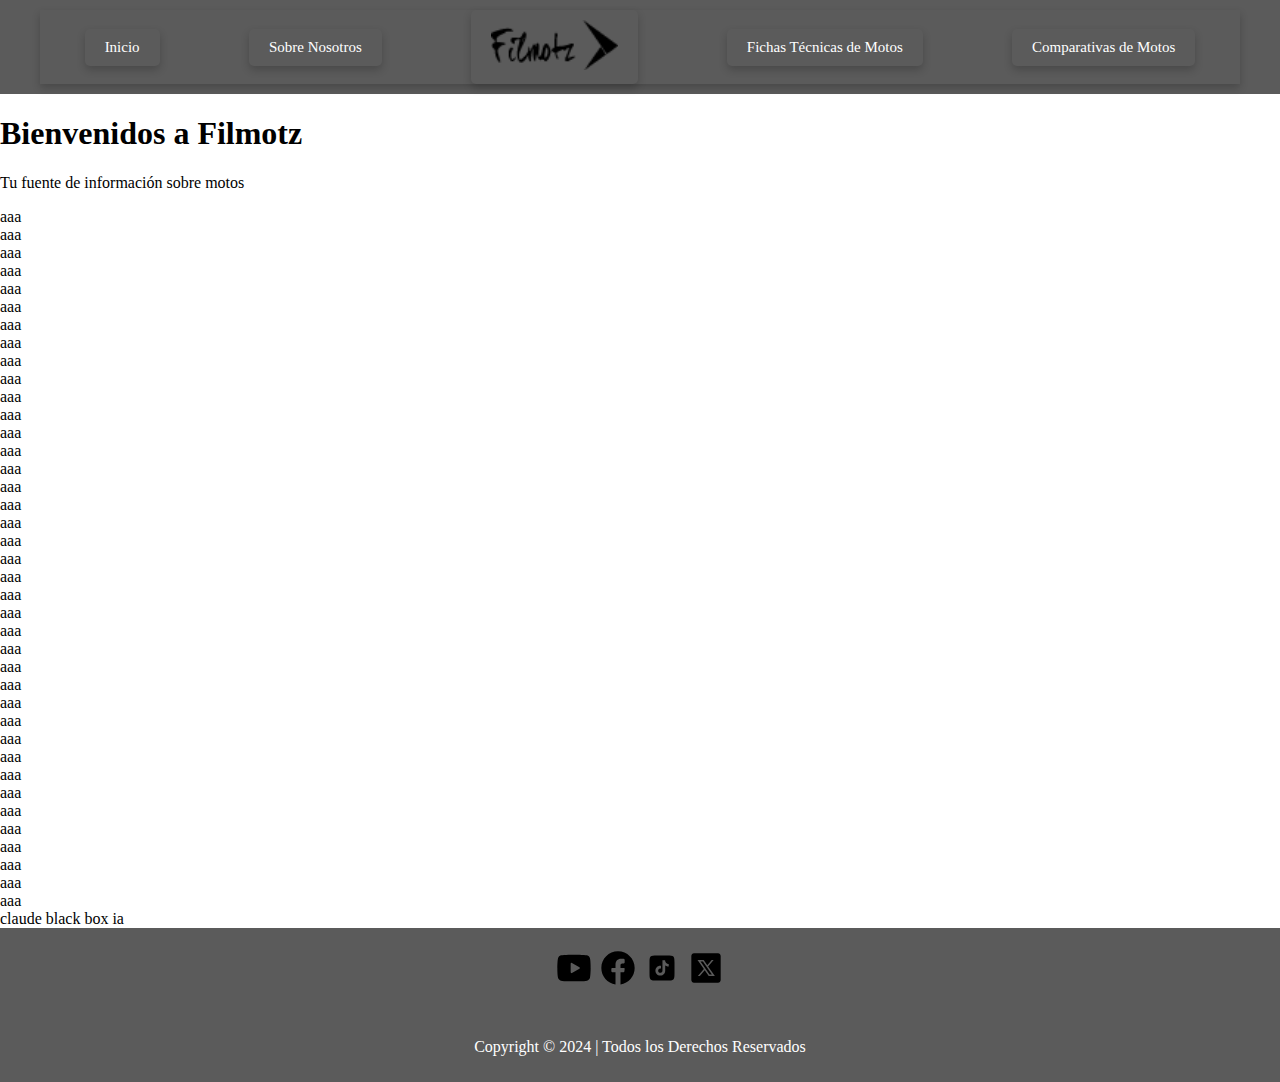
<file: index.html>
<!DOCTYPE html>
<html lang="es">
<head>
    <meta charset="UTF-8">
    <meta name="viewport" content="width=device-width, initial-scale=1.0">
    <title>filmotz</title>
    <link rel=  "stylesheet" href="color.css">
    <link rel="icon" href="img/logo.filmotz.png">
</head>
<body>
    <header>
        <nav class="navegador">
            <ul class="contenedor">
                <li class="caja-1"><a class="b" href="paginas/inicio.html">Inicio</a></li>
                <li class="caja-2"><a class="b" href="paginas/sobre_nosotros.html">Sobre Nosotros</a></li>
                <li class="caja-3"><img class="logo" src="img/logo.filmotz.original.png"></li>
                <li class="caja-4"><a class="b" href="paginas/fichas_tecnicas_de_motos.html">Fichas Técnicas de Motos</a></li>
                <li class="caja-5"><a class="b" href="paginas/comparativas_de_motos.html">Comparativas de Motos</a></li>
            </ul>
        </nav>
    </header>
    <main>
        <h1>Bienvenidos a Filmotz</h1>
        <p>Tu fuente de información sobre motos</p>
        <li>aaa</li>
        <li>aaa</li>
        <li>aaa</li>
        <li>aaa</li>
        <li>aaa</li>
        <li>aaa</li>
        <li>aaa</li>
        <li>aaa</li>
        <li>aaa</li>
        <li>aaa</li>
        <li>aaa</li>
        <li>aaa</li>
        <li>aaa</li>
        <li>aaa</li>
        <li>aaa</li>
        <li>aaa</li>
        <li>aaa</li>
        <li>aaa</li>
        <li>aaa</li>
        <li>aaa</li>
        <li>aaa</li>
        <li>aaa</li>
        <li>aaa</li>
        <li>aaa</li>
        <li>aaa</li>
        <li>aaa</li>
        <li>aaa</li>
        <li>aaa</li>
        <li>aaa</li>
        <li>aaa</li>
        <li>aaa</li>
        <li>aaa</li>
        <li>aaa</li>
        <li>aaa</li>
        <li>aaa</li>
        <li>aaa</li>
        <li>aaa</li>
        <li>aaa</li>
        <li>aaa</li>
claude
black box ia 

    </main>
    <footer>
        <div class="redes">
            <div class="caja-redes">
                <a href="https://www.youtube.com/"><img src="img/logo.youtube.svg"></a>
                <a href="https://www.facebook.com/"><img src="img/logo.fb.svg"></a>
                <a href="https://www.tiktok.com/"><img src="img/logo.tiktok.svg"></a>
                <a href="https://x.com/"><img src="img/logo.x.svg"></a>
            </div>
        </div>
        <div class="derechos">
            <p>Copyright © 2024 | Todos los Derechos Reservados</p>
        </div>
    </footer>
</body>
</html>
</file>
<file: color.css>
body {
    background-color: rgb(255, 255, 255);
    width: 100%;
    min-height: 100vh; 
    margin: 0;   
    padding: 0;  
    position: relative;
    font-family: "Georgia", "Times New Roman", serif;  
}
header {
    background-color: #5b5b5b;
    width: 100%;
}
.navegador {
    width: 100%;
    background-color: #5b5b5b;
    padding: 10px 0; /
}
.contenedor {
    list-style: none;
    display: flex;     
    align-items: center;
    justify-content: space-around; 
    padding: 0;
    margin: 0 auto;
    max-width: 1200px;    
    box-shadow: 0 4px 8px rgba(0, 0, 0, 0.2);   

}
.caja-1, .caja-2, .caja-3, .caja-4, .caja-5 {
    padding: 10px 20px;                   
    border-radius: 5px;                 
    transition: all 0.3s ease;           
    box-shadow: 0 4px 8px rgba(0, 0, 0, 0.2); 
}

.caja-1:hover, .caja-2:hover, .caja-3:hover, .caja-4:hover, .caja-5:hover {
    transform: translateY(-3px);              
    box-shadow: 0 4px 8px rgba(0, 0, 0, 0.2);   
}
.b {
    text-decoration: none; 
    font-size: 15px; 
    display: block;                            
    color: #ffff;
    font-family: "Georgia", "Times New Roman", serif;  
}
.logo {
    height: 50px;
    width: auto;   
}
main {
  color: black;
}





footer {
    text-align: center;
    width: 100%;
    background-color: #5b5b5b;
    position: relative;
    bottom: 0; 
    left: 0;

}
.redes {
    padding: 20px 0;
}
.redes-cajita {
    list-style: none;
    display: flex;
    justify-content: center;
    align-items: center;                  
    gap: 20px;                          
    padding: 0;
    margin: 0;
}
.caja-redes img {
    width: 40px;
    height: 40px;
    transition: transform 0.3s ease;
   
}

.caja-redes img:hover {
    transform: scale(1.1);
}

.derechos {
    text-align: center;
    color: white;
    padding: 10px;
    font-size: 15   px;
    margin: 0;
}
</file>
